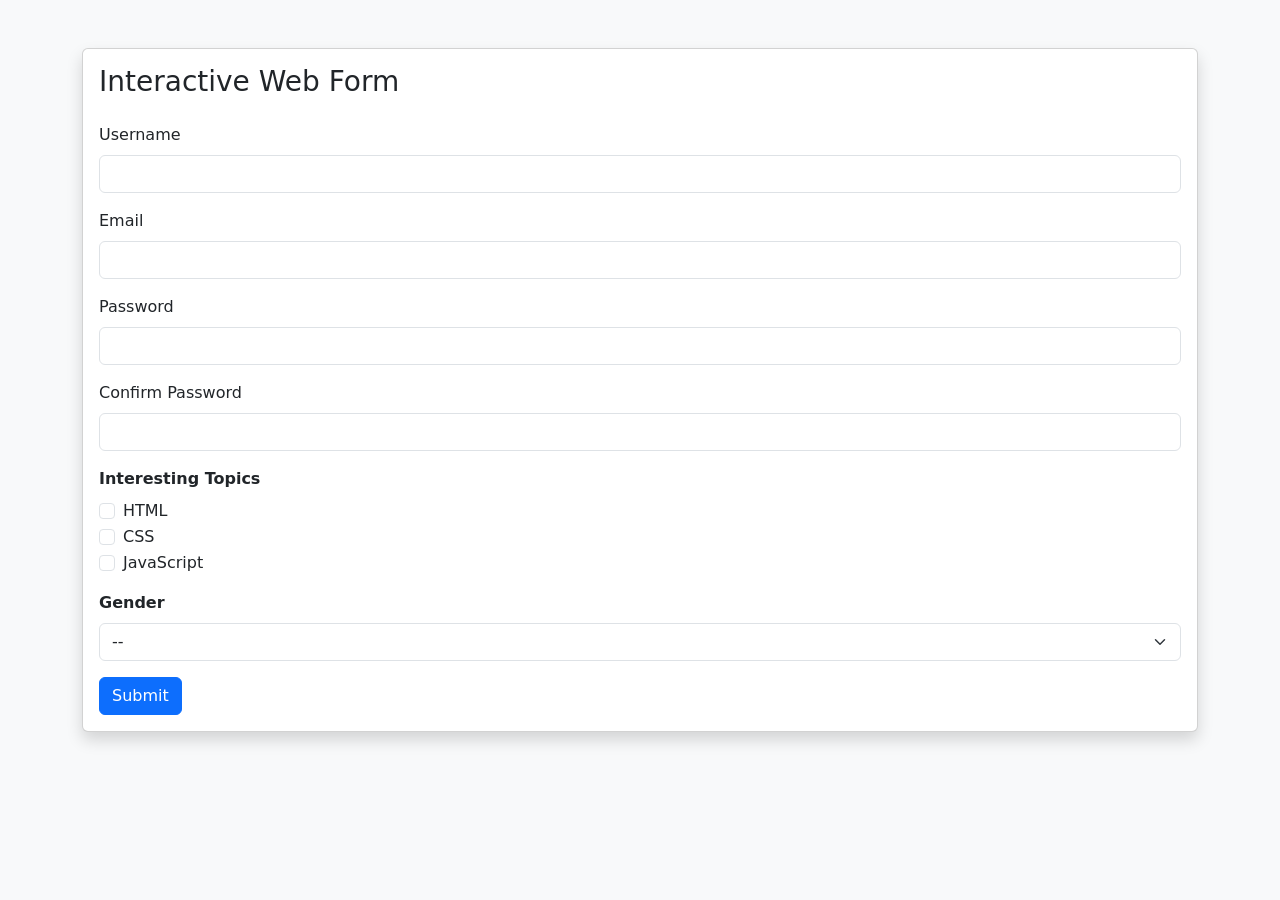
<file: jquery_assignment/index.html>
<!DOCTYPE html>
<html lang="en">
<head>
  <meta charset="UTF-8">
  <title>Interactive Web Form Assignment</title>

  <!-- Bootstrap -->
  <link href="https://cdn.jsdelivr.net/npm/bootstrap@5.3.8/dist/css/bootstrap.min.css" rel="stylesheet">

  <!-- Custom CSS -->
  <link rel="stylesheet" href="css/style.css">
</head>

<body class="bg-light">
  <div class="container mt-5">
    <div class="card shadow">
      <div class="card-body">
        <h3 class="mb-4">Interactive Web Form</h3>

        <!-- Username -->
        <div class="mb-3">
          <label class="form-label">Username</label>
          <input type="text" id="username" class="form-control">
          <div class="error-text"></div>
        </div>

        <!-- Email -->
        <div class="mb-3">
          <label class="form-label">Email</label>
          <input type="email" id="email" class="form-control">
          <div class="error-text"></div>
        </div>

        <!-- Password -->
        <div class="mb-3">
          <label class="form-label">Password</label>
          <input type="password" id="password" class="form-control">
          <div class="error-text"></div>
        </div>

        <!-- Confirm Password -->
        <div class="mb-3">
          <label class="form-label">Confirm Password</label>
          <input type="password" id="confirmPassword" class="form-control">
          <div class="error-text"></div>
        </div>

        <!-- Interesting Topics -->
        <div class="mb-3">
          <label class="form-label fw-bold">
            Interesting Topics
            <span id="topicError" class="error-text ms-2"></span>
          </label>

          <div class="form-check">
            <input class="form-check-input topic" type="checkbox" value="HTML">
            <label class="form-check-label">HTML</label>
          </div>

          <div class="form-check">
            <input class="form-check-input topic" type="checkbox" value="CSS">
            <label class="form-check-label">CSS</label>
          </div>

          <div class="form-check">
            <input class="form-check-input topic" type="checkbox" value="JavaScript">
            <label class="form-check-label">JavaScript</label>
          </div>
        </div>

        <!-- Gender -->
        <div class="mb-3">
          <label class="form-label fw-bold">
            Gender
            <span id="genderError" class="error-text ms-2"></span>
          </label>
          <select id="gender" class="form-select">
            <option>--</option>
            <option>Male</option>
            <option>Female</option>
            <option>Other</option>
          </select>
        </div>

        <!-- Submit -->
        <button id="submitBtn" class="btn btn-primary">Submit</button>
      </div>
    </div>
  </div>

  <!-- jQuery -->
  <script src="https://code.jquery.com/jquery-3.7.1.min.js"></script>

  <!-- Custom JS -->
  <script src="js/script.js"></script>
</body>
</html>
</file>
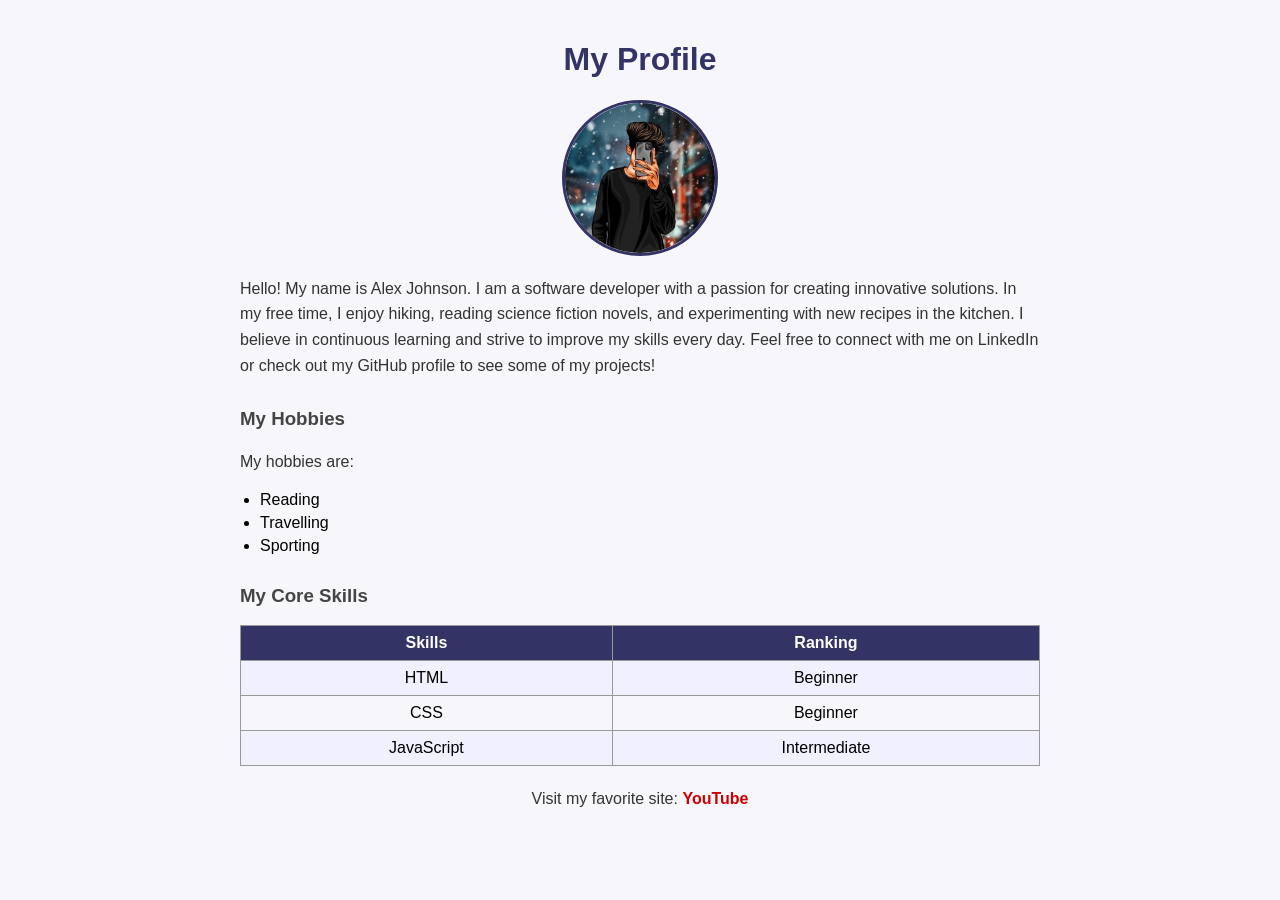
<file: ApplyCssMyProfile.html>
<!DOCTYPE html>
<html lang="en">
<head>
    <title>My Profile</title>
    <style>
        body {
            font-family: Arial, Helvetica, sans-serif;
            max-width: 800px;
            margin: 0 auto;
            padding: 20px;
            background-color: #f7f7fb;
        }

        h1 {
            text-align: center;
            color: #333366;
        }

        h3 {
            color: #444;
            margin-top: 30px;
        }

        img {
            display: block;
            margin: 10px auto 20px auto;
            border-radius: 50%;
            border: 3px solid #333366;
        }

        p {
            line-height: 1.6;
            color: #333333;
        }

        ul {
            padding-left: 20px;
        }

        ul li {
            margin-bottom: 5px;
        }

        table {
            width: 100%;
            border-collapse: collapse;
            margin-top: 15px;
        }

        th, td {
            border: 1px solid #999999;
            padding: 8px 10px;
            text-align: center;
        }

        th {
            background-color: #333366;
            color: white;
        }

        tr:nth-child(even) {
            background-color: #f0f0ff;
        }

        a {
            color: #cc0000;
            text-decoration: none;
            font-weight: bold;
        }

        a:hover {
            text-decoration: underline;
        }

        .footer-link {
            margin-top: 20px;
            text-align: center;
        }
    </style>
</head>
<body>
    <h1>My Profile</h1>
    <img src="public/images/profile01.jpg" alt="My Profile" width="150" height="150">

    <p>
        Hello! My name is Alex Johnson.
        I am a software developer with a passion for creating innovative solutions.
        In my free time, I enjoy hiking, reading science fiction novels, and experimenting with new recipes in the kitchen.
        I believe in continuous learning and strive to improve my skills every day. 
        Feel free to connect with me on LinkedIn or check out my GitHub profile to see some of my projects!
    </p>

    <h3>My Hobbies</h3>
    <p>My hobbies are:</p>
    <ul>
        <li>Reading</li>
        <li>Travelling</li>
        <li>Sporting</li>
    </ul>

    <h3>My Core Skills</h3>
    <table>
        <tr>
            <th>Skills</th>
            <th>Ranking</th>
        </tr>
        <tr>
            <td>HTML</td>
            <td>Beginner</td>
        </tr>
        <tr>
            <td>CSS</td>
            <td>Beginner</td>
        </tr>
        <tr>
            <td>JavaScript</td>
            <td>Intermediate</td>
        </tr>
    </table>

    <div class="footer-link">
        <p>
            Visit my favorite site: 
            <a href="https://www.youtube.com" target="_blank">YouTube</a>
        </p>
    </div>

</body>
</html>
</file>
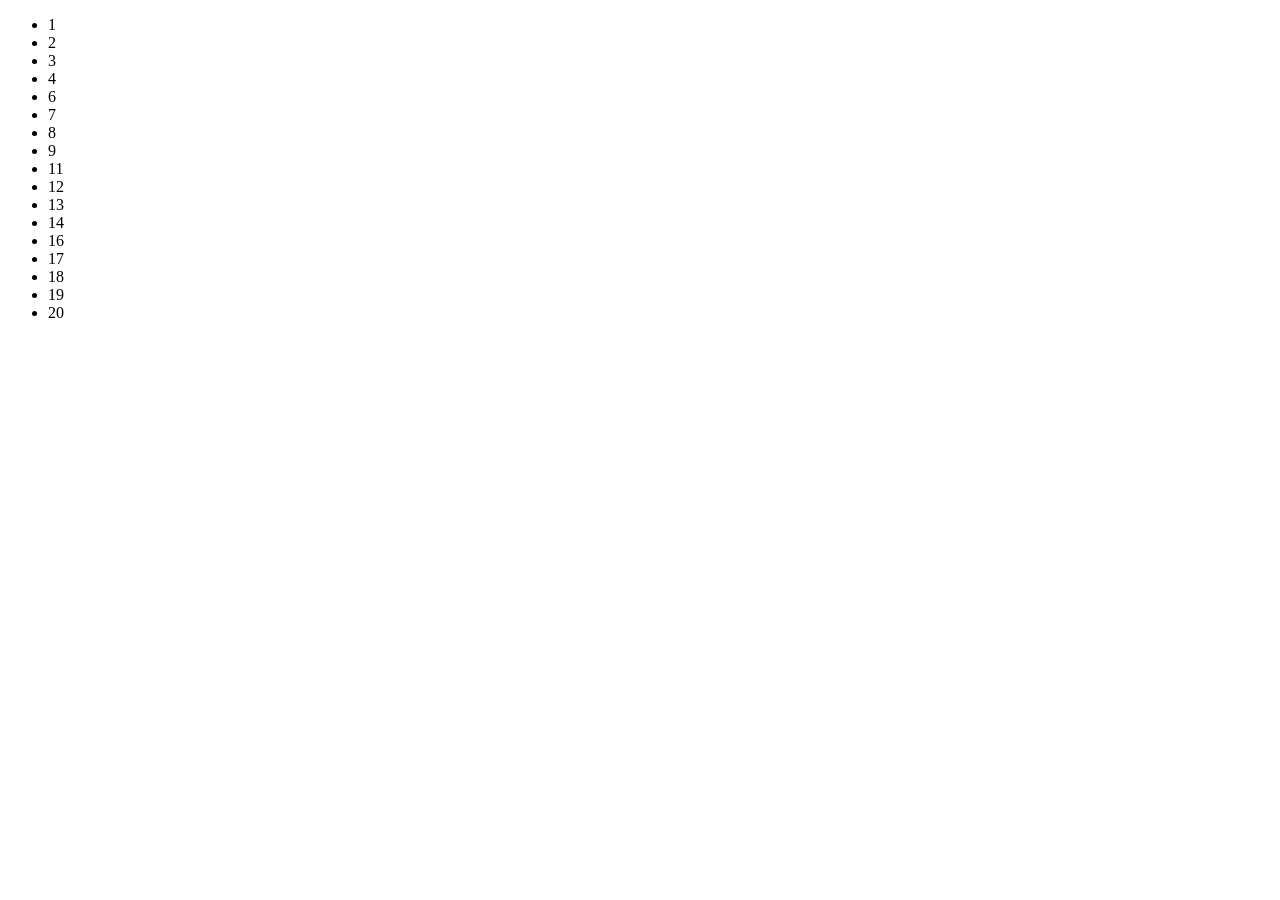
<file: Assignment_javascript1.html>
<!DOCTYPE html>
<html lang="en">
<head>
    <meta charset="UTF-8">
    <meta name="viewport" content="width=device-width, initial-scale=1.0">
    <title>Document</title>
</head>
<body>
    <ul id="list1"></ul>

    <script>
        for (let i = 1; i <= 20; i++) {

            // skip 5, 10 & 15
            if (i === 5 || i === 10 || i === 15) {
                continue;
            }
            document.getElementById("list1").innerHTML += `<li>${i}</li>`;
        }
    </script>
</body>
</html>
</file>
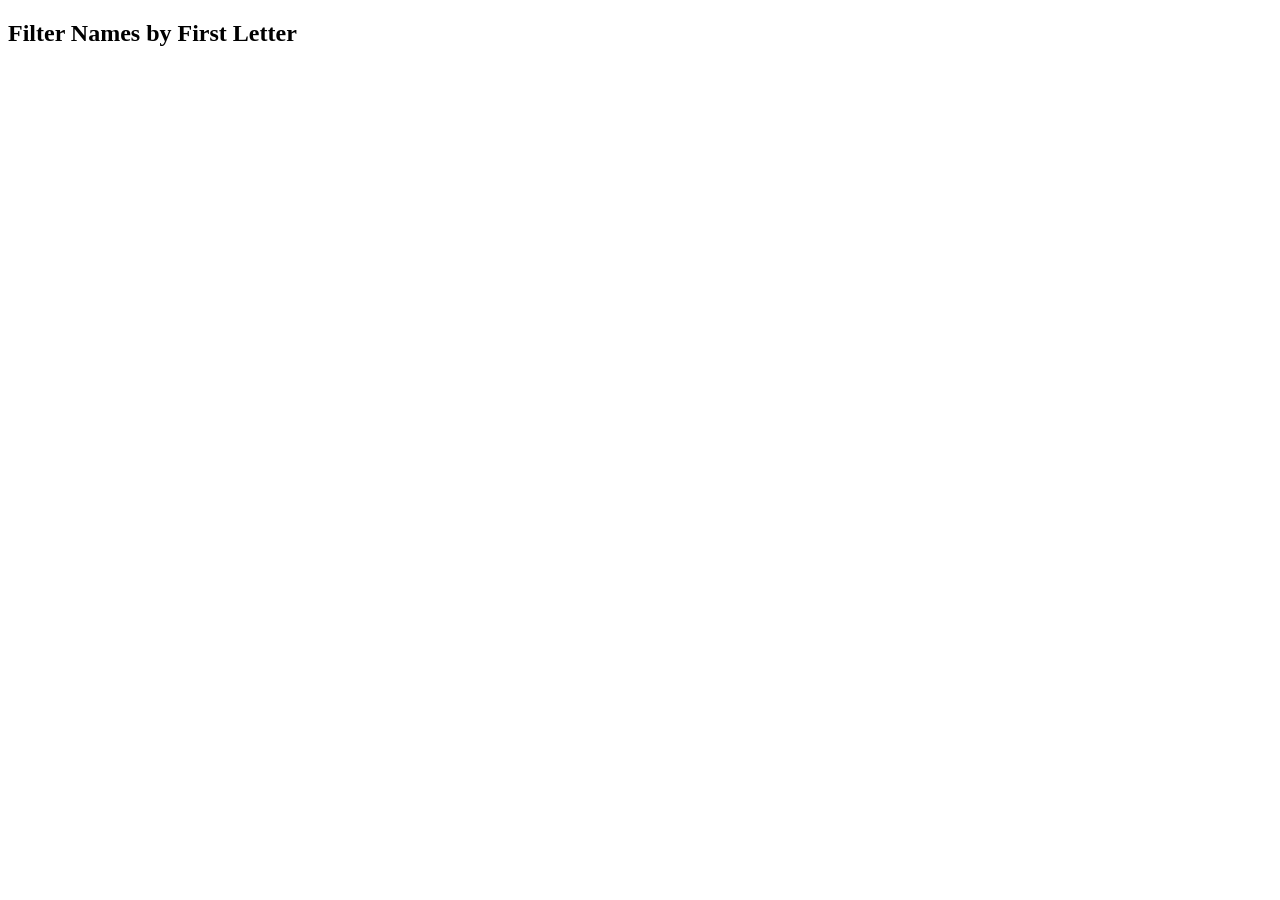
<file: avascript_assignment_3.html>
<!DOCTYPE html>
<html lang="en">
<head>
    <meta charset="UTF-8">
    <meta name="viewport" content="width=device-width, initial-scale=1.0">
    <title>Document</title>
</head>
<body>
    <h2>Filter Names by First Letter</h2>

    <script>
        const people = [
            "Alice Anderson",
            "Aaron Adams",
            "Bella Brown",
            "Brian Black",
            "Cathy Carter",
            "Charles Cooper",
            "Diana Davis",
            "Daniel Drake",
            "Ella Evans",
            "Ethan Edwards",
            "Fiona Fisher",
            "Frank Foster",
            "Grace Green",
            "Gavin Gray",
            "Hannah Harris",
            "Henry Hill",
            "Isabella Ingram",
            "Ian Irving",
            "Jack Johnson",
            "Julia James"
        ];

        // Choose the letter to filter by
        const firstLetter = "B";

        // Use filter() to create a new array
        const result = people.filter(name => name.charAt(0) === firstLetter);

        // Display in console only (as required)
        console.log("Names starting with " + firstLetter + ":");
        console.log(result);
    </script>
</body>
</html>
</file>
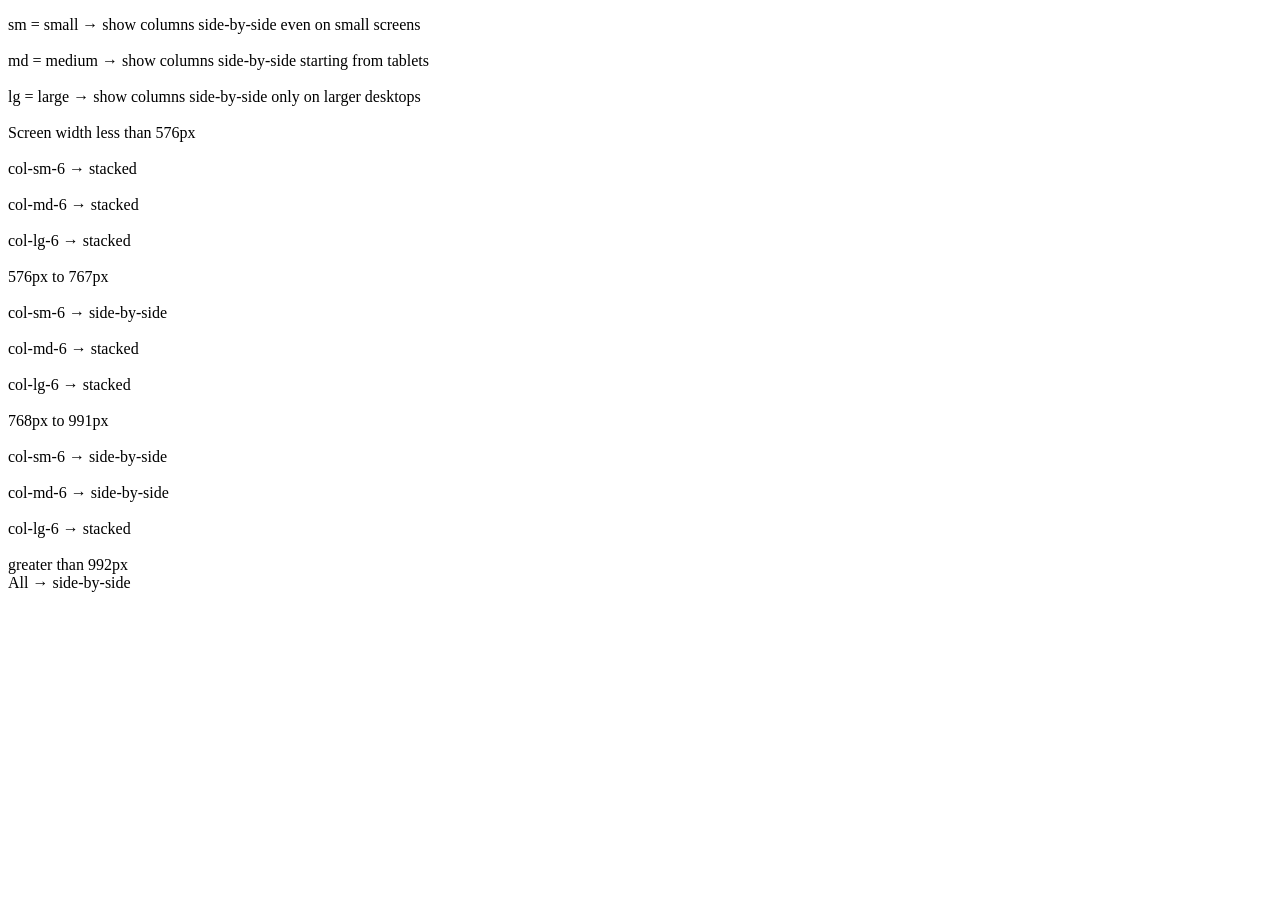
<file: Bootstrap_1.html>
<!DOCTYPE html>
<html lang="en">

<head>
    <meta charset="UTF-8">
    <meta name="viewport" content="width=device-width, initial-scale=1.0">
    <title>Document</title>
</head>

<body>
    <p>
        sm = small → show columns side-by-side even on small screens<br><br>
        md = medium → show columns side-by-side starting from tablets<br><br>
        lg = large → show columns side-by-side only on larger desktops<br><br>

        Screen width less than 576px<br><br>

        col-sm-6 → stacked<br><br>
        col-md-6 → stacked<br><br>
        col-lg-6 → stacked<br><br>

        576px to 767px<br><br>

        col-sm-6 → side-by-side<br><br>
        col-md-6 → stacked<br><br>
        col-lg-6 → stacked<br><br>

        768px to 991px<br><br>
        col-sm-6 → side-by-side<br><br>
        col-md-6 → side-by-side<br><br>
        col-lg-6 → stacked<br><br>

        greater than 992px<br>
        All → side-by-side
    </p>
</body>

</html>
</file>
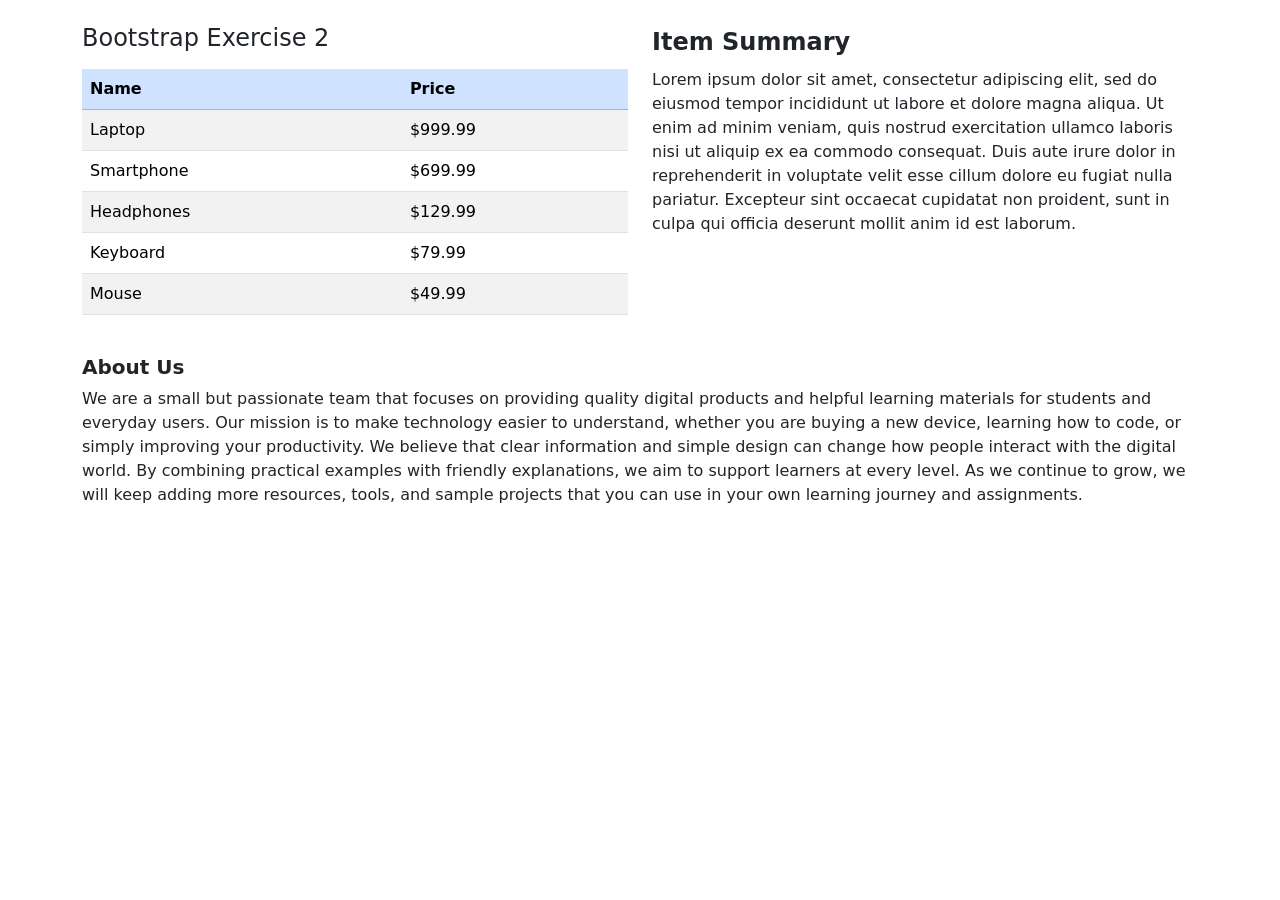
<file: Bootstrap_2.html>
<!DOCTYPE html>
<html>
  <head>
    <title>Bootstrap Assignment 2</title>
    <meta charset="utf-8">
    <meta name="viewport" content="width=device-width, initial-scale=1">

    <!-- Bootstrap CSS -->
    <link
      href="https://cdn.jsdelivr.net/npm/bootstrap@5.3.8/dist/css/bootstrap.min.css"
      rel="stylesheet"
      integrity="sha384-sRIl4kxILFvY47J16cr9ZwB07vP4J8+LH7qKQnuqkuIAvNWLzeN8tE5YBujZqJLB"
      crossorigin="anonymous"
    >
  </head>

  <body>
    <div class="container my-4">

      <!-- First row: table + item summary -->
      <div class="row">
        <!-- Table column -->
        <div class="col-md-6">
          <h4 class="mb-3">Bootstrap Exercise 2</h4>
          <table class="table table-striped">
            <thead class="table-primary">
              <tr>
                <th scope="col">Name</th>
                <th scope="col">Price</th>
              </tr>
            </thead>
            <tbody>
              <tr>
                <td>Laptop</td>
                <td>$999.99</td>
              </tr>
              <tr>
                <td>Smartphone</td>
                <td>$699.99</td>
              </tr>
              <tr>
                <td>Headphones</td>
                <td>$129.99</td>
              </tr>
              <tr>
                <td>Keyboard</td>
                <td>$79.99</td>
              </tr>
              <tr>
                <td>Mouse</td>
                <td>$49.99</td>
              </tr>
            </tbody>
          </table>
        </div>

        <!-- Item summary column -->
        <div class="col-md-6">
          <div class="fs-4 fw-bold mb-2">Item Summary</div>
          <p class="fs-6">
            Lorem ipsum dolor sit amet, consectetur adipiscing elit, sed do eiusmod tempor
            incididunt ut labore et dolore magna aliqua. Ut enim ad minim veniam, quis
            nostrud exercitation ullamco laboris nisi ut aliquip ex ea commodo consequat.
            Duis aute irure dolor in reprehenderit in voluptate velit esse cillum dolore eu
            fugiat nulla pariatur. Excepteur sint occaecat cupidatat non proident, sunt in
            culpa qui officia deserunt mollit anim id est laborum.
          </p>
        </div>
      </div>

      <!-- Second row: About Us full width -->
      <div class="row mt-4">
        <div class="col-12">
          <h5 class="fw-bold mb-2">About Us</h5>
          <p class="mb-0">
            We are a small but passionate team that focuses on providing quality digital products
            and helpful learning materials for students and everyday users. Our mission is to make
            technology easier to understand, whether you are buying a new device, learning how to
            code, or simply improving your productivity. We believe that clear information and
            simple design can change how people interact with the digital world. By combining
            practical examples with friendly explanations, we aim to support learners at every
            level. As we continue to grow, we will keep adding more resources, tools, and sample
            projects that you can use in your own learning journey and assignments.
          </p>
        </div>
      </div>
    </div>

    <!-- Bootstrap JS (optional, for components) -->
    <script
      src="https://cdn.jsdelivr.net/npm/bootstrap@5.3.8/dist/js/bootstrap.bundle.min.js"
      integrity="sha384-FKyoEForCGlyvwx9Hj09JcYn3nv7wiPVlz7YYwJrWVcXK/BmnVDxM+D2scQbITxI"
      crossorigin="anonymous"
    ></script>
  </body>
</html>
</file>
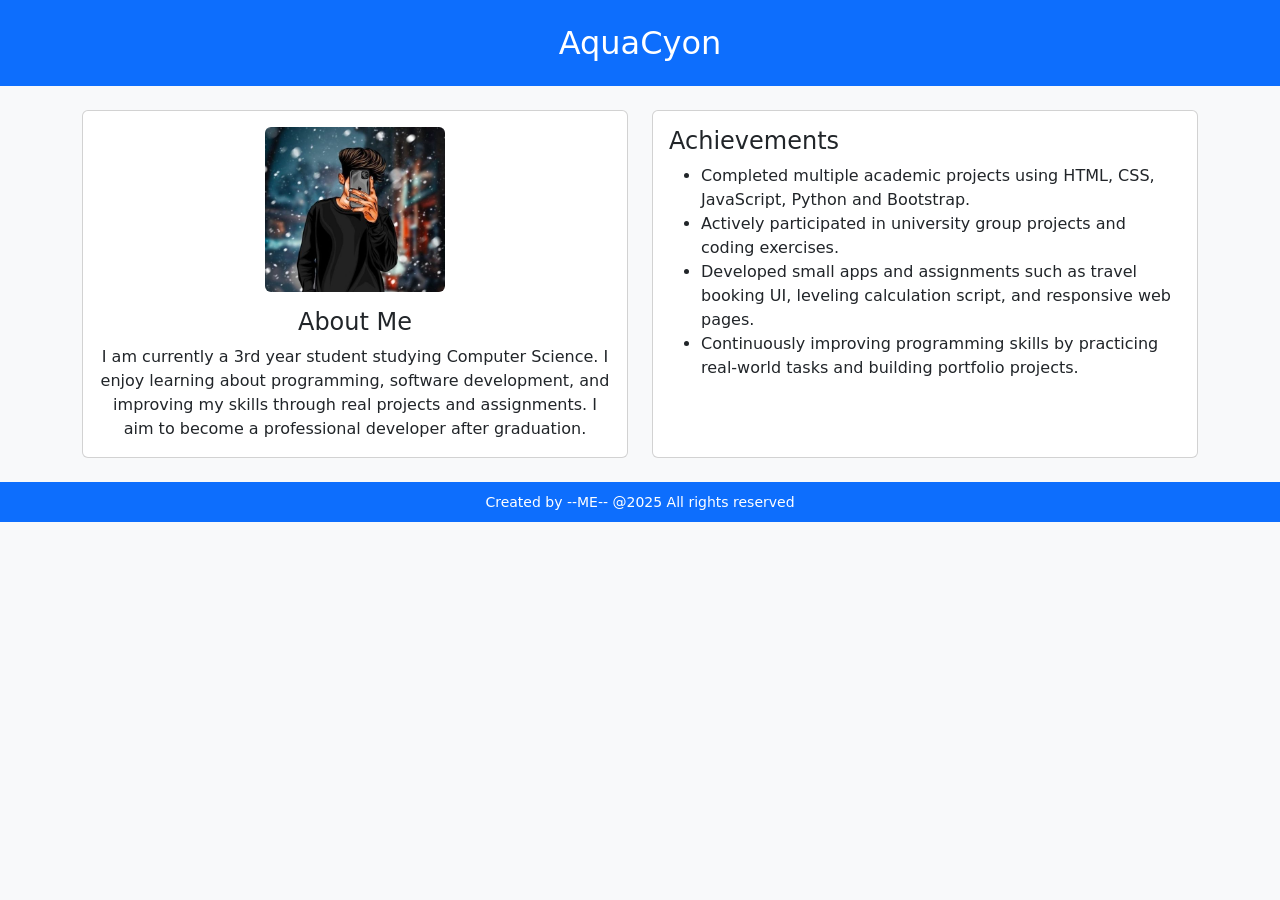
<file: Bootstrap_3.html>
<!DOCTYPE html>
<html lang="en">
  <head>
    <meta charset="UTF-8" />
    <title>Bootstrap Assignment 3</title>
    <meta name="viewport" content="width=device-width, initial-scale=1" />

    <!-- Bootstrap CSS -->
    <link
      href="https://cdn.jsdelivr.net/npm/bootstrap@5.3.8/dist/css/bootstrap.min.css"
      rel="stylesheet"
    />
  </head>

  <body class="bg-light">
    <!-- Header -->
    <header class="bg-primary text-white text-center py-4">
      <h1 class="h2 mb-0">AquaCyon</h1>
    </header>

    <!-- Main -->
    <main class="container my-4">

      <div class="row g-4">

        <!-- ABOUT ME -->
        <div class="col-lg-6">
          <div class="card">
            <div class="card-body text-center">

              <!-- Profile Image -->
              <img
                src="public/images/profile01.jpg"
                alt="Profile Photo"
                class="img-fluid rounded mb-3"
                style="max-width: 180px;"
              />

              <!-- Title -->
              <h2 class="h4">About Me</h2>

              <!-- Text -->
              <p class="mb-0">
                I am currently a 3rd year student studying Computer Science.  
                I enjoy learning about programming, software development,  
                and improving my skills through real projects and assignments.  
                I aim to become a professional developer after graduation.
              </p>

            </div>
          </div>
        </div>

        <!-- ACHIEVEMENTS -->
        <div class="col-lg-6">
          <div class="card h-100">
            <div class="card-body">
              <h2 class="h4">Achievements</h2>
              <ul class="mb-0">
                <li>Completed multiple academic projects using HTML, CSS, JavaScript, Python and Bootstrap.</li>
                <li>Actively participated in university group projects and coding exercises.</li>
                <li>Developed small apps and assignments such as travel booking UI, leveling calculation script, and responsive web pages.</li>
                <li>Continuously improving programming skills by practicing real-world tasks and building portfolio projects.</li>
              </ul>
            </div>
          </div>
        </div>

      </div>

    </main>

    <!-- Footer -->
    <footer class="bg-primary text-white text-center py-2">
      <small>Created by --ME-- @2025 All rights reserved</small>
    </footer>

    <!-- Bootstrap JS -->
    <script src="https://cdn.jsdelivr.net/npm/bootstrap@5.3.8/dist/js/bootstrap.bundle.min.js"></script>
  </body>
</html>
</file>
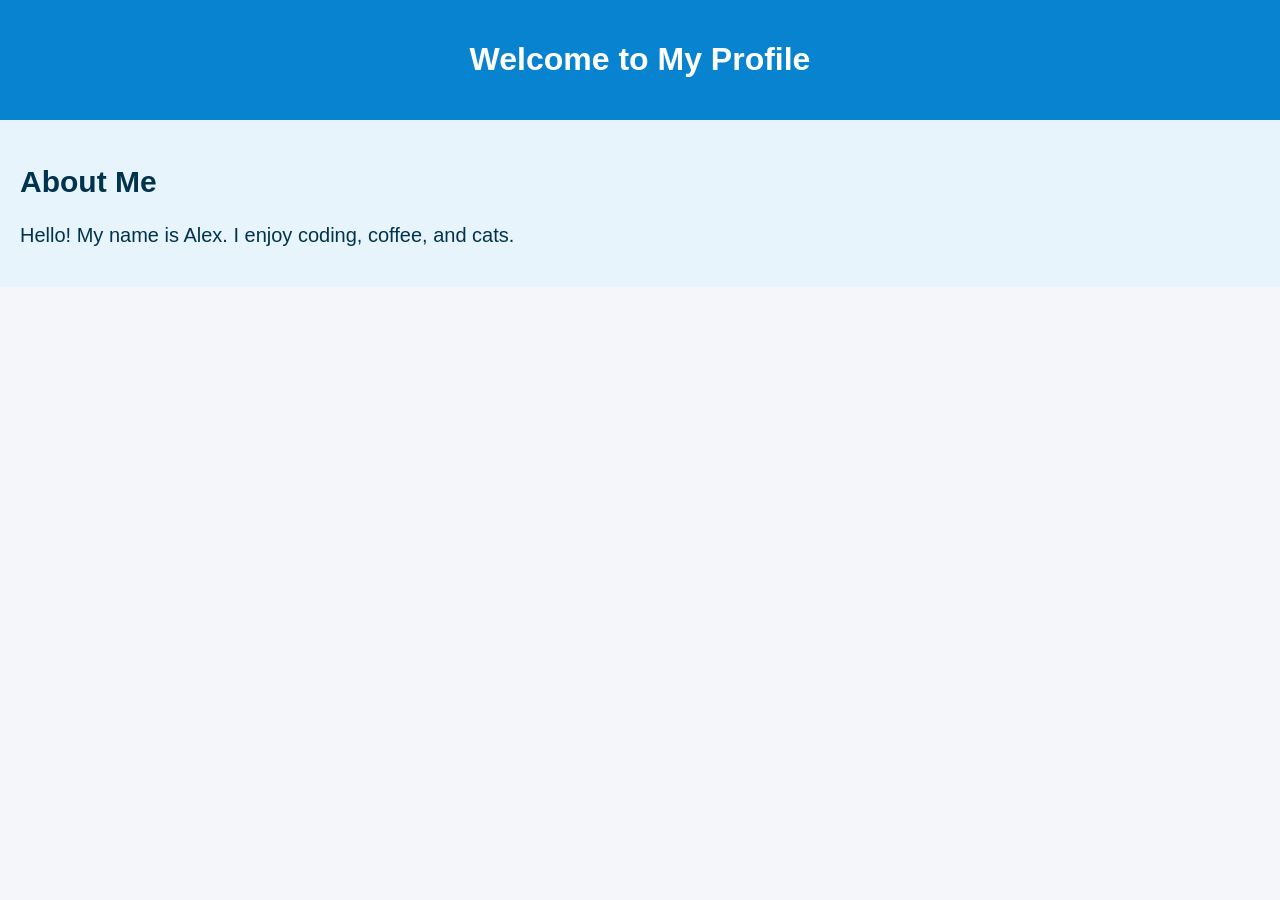
<file: HTML_Css.html>
<!DOCTYPE html>
<html lang="en">

<head>
  <meta charset="UTF-8">
  <meta name="viewport" content="width=device-width, initial-scale=1.0">

  <link rel="stylesheet" href="public/css/myProfile.css">

  <title>My Profile - CSS Example</title>
</head>

<body>

  <header>
    <h1>Welcome to My Profile</h1>
  </header>

  <section class="about">
    <h2>About Me</h2>
    <p>Hello! My name is Alex. I enjoy coding, coffee, and cats.</p>
  </section>

</body>

</html>
</file>
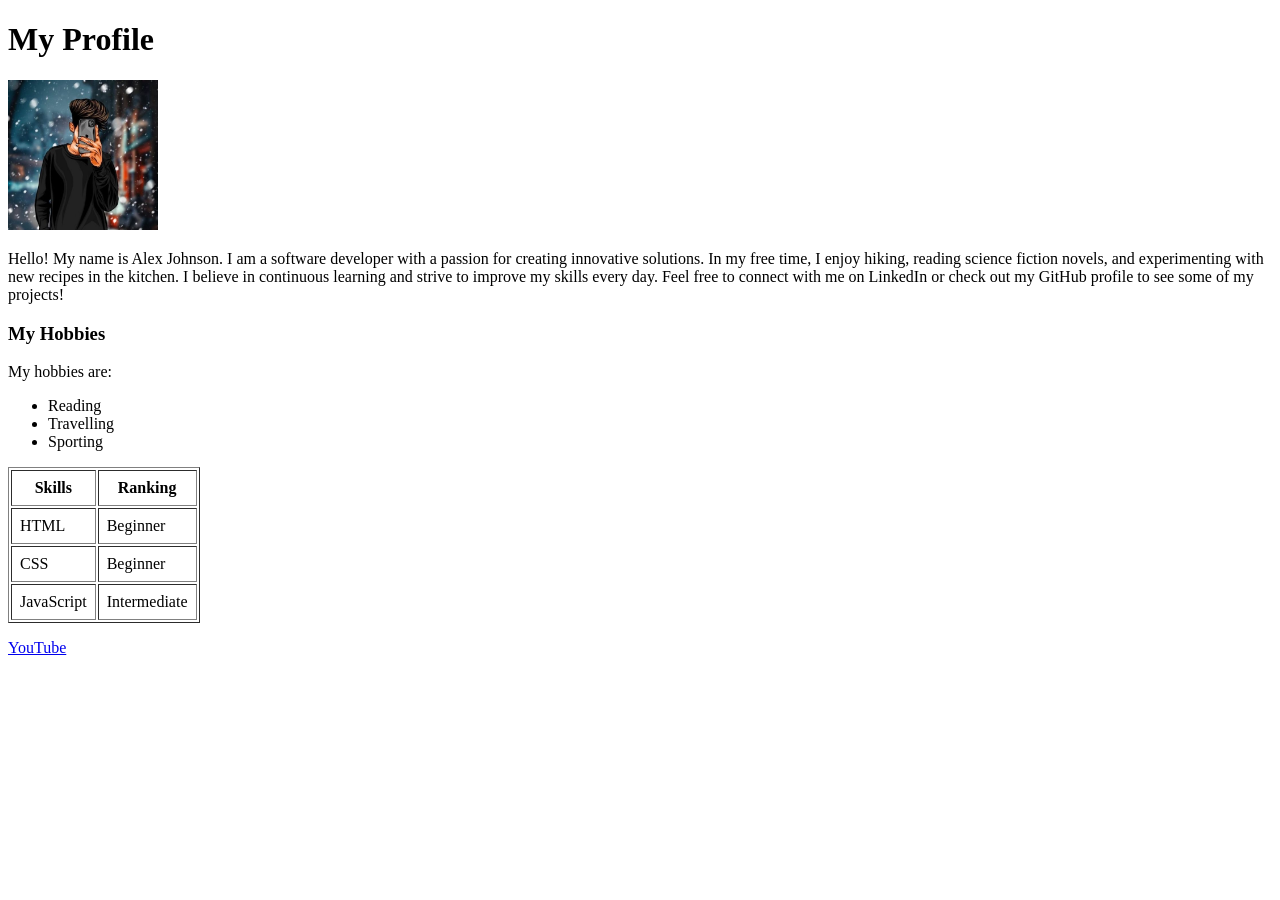
<file: HTML_MyProfile.html>
<!DOCTYPE html>
<html lang="en">
<head>
    <title>My Profile</title>
</head>

<body>

    <h1>My Profile</h1>

    <img src="public/images/profile01.jpg" alt="My Profile" width="150" height="150"><br>

    <p>
        Hello! My name is Alex Johnson.
        I am a software developer with a passion for creating innovative solutions.
        In my free time, I enjoy hiking, reading science fiction novels, and experimenting with new recipes in the kitchen.
        I believe in continuous learning and strive to improve my skills every day. 
        Feel free to connect with me on LinkedIn or check out my GitHub profile to see some of my projects!
    </p>

    <h3>My Hobbies</h3>
    <p>My hobbies are:</p>
    <ul>
        <li>Reading</li>
        <li>Travelling</li>
        <li>Sporting</li>
    </ul>

    <table border="1" cellpadding="8">
        <tr>
            <th>Skills</th>
            <th>Ranking</th>
        </tr>
        <tr>
            <td>HTML</td>
            <td>Beginner</td>
        </tr>
        <tr>
            <td>CSS</td>
            <td>Beginner</td>
        </tr>
        <tr>
            <td>JavaScript</td>
            <td>Intermediate</td>
        </tr>
    </table>

    <p>
        <a href="https://www.youtube.com">YouTube</a>
    </p>

</body>
</html>
</file>
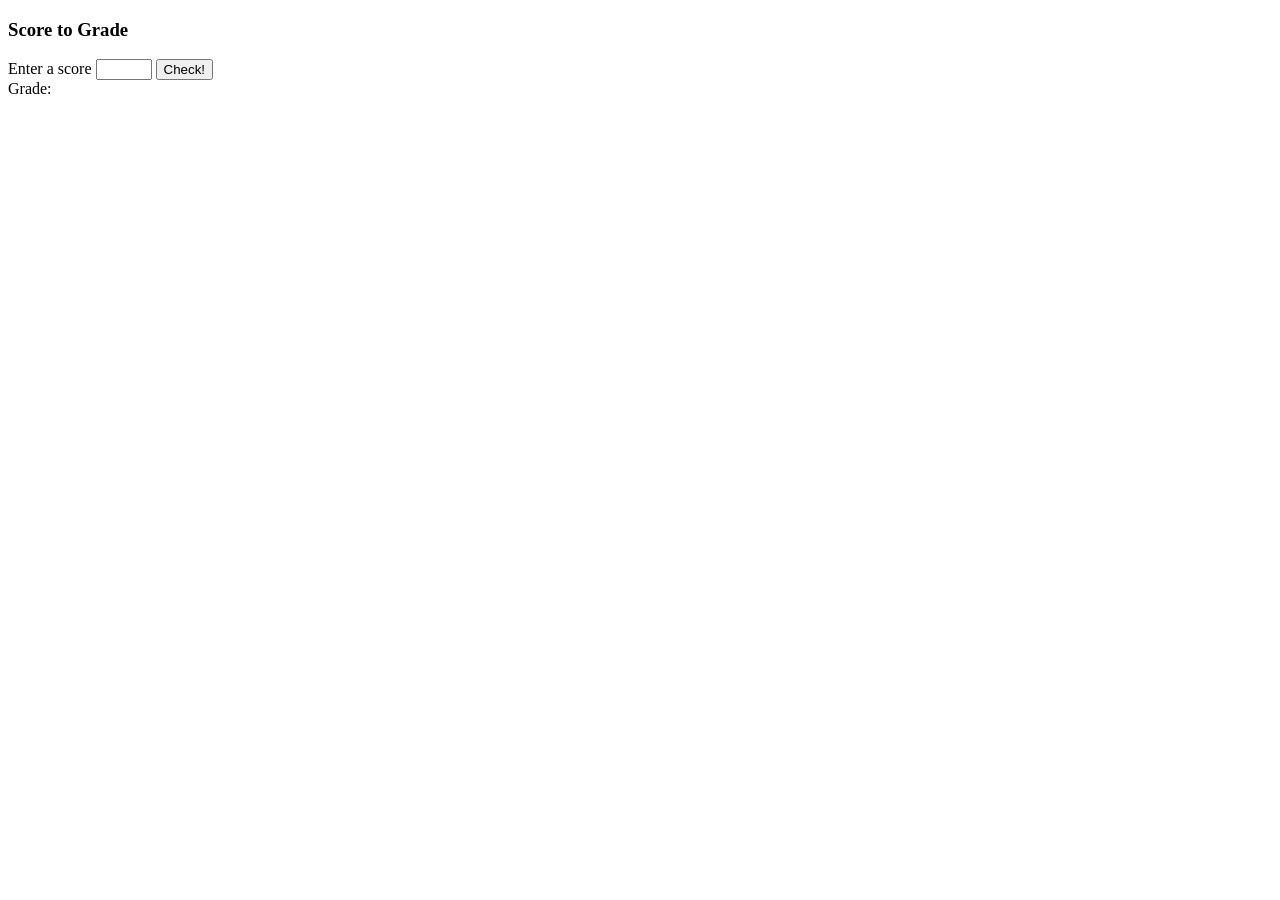
<file: java_assignment_5.html>
<!DOCTYPE html>
<html lang="en">

<head>
    <meta charset="UTF-8">
    <meta name="viewport" content="width=device-width, initial-scale=1.0">
    <title>Score Grade</title>
    <script>
        function gradeCalculation() {
            // Get the score value
            const score = Number(document.getElementById("score").value);
            let grade = "";
            // Grade conditions
            if (score >= 80 && score <= 100) {
                grade = "A";
            } else if (score >= 70 && score <= 79) {
                grade = "B";
            } else if (score >= 60 && score <= 69) {
                grade = "C";
            } else if (score >= 50 && score <= 59) {
                grade = "D";
            } else if (score >= 0 && score <= 49) {
                grade = "F";
            } else {
                grade = "N/A"; // Invalid score
            }

            // Display result
            document.getElementById("gradeResult").textContent = grade;
        }
    </script>
</head>

<body>
    <h3>Score to Grade</h3>
    <div>
        Enter a score
        <span>
            <input type="number" id="score" name="score" min="0" max="100" />
            <button onclick="gradeCalculation()">Check!</button>
        </span>
    </div>

    <div>
        Grade: <span id="gradeResult"></span>
    </div>
</body>

</html>
</file>
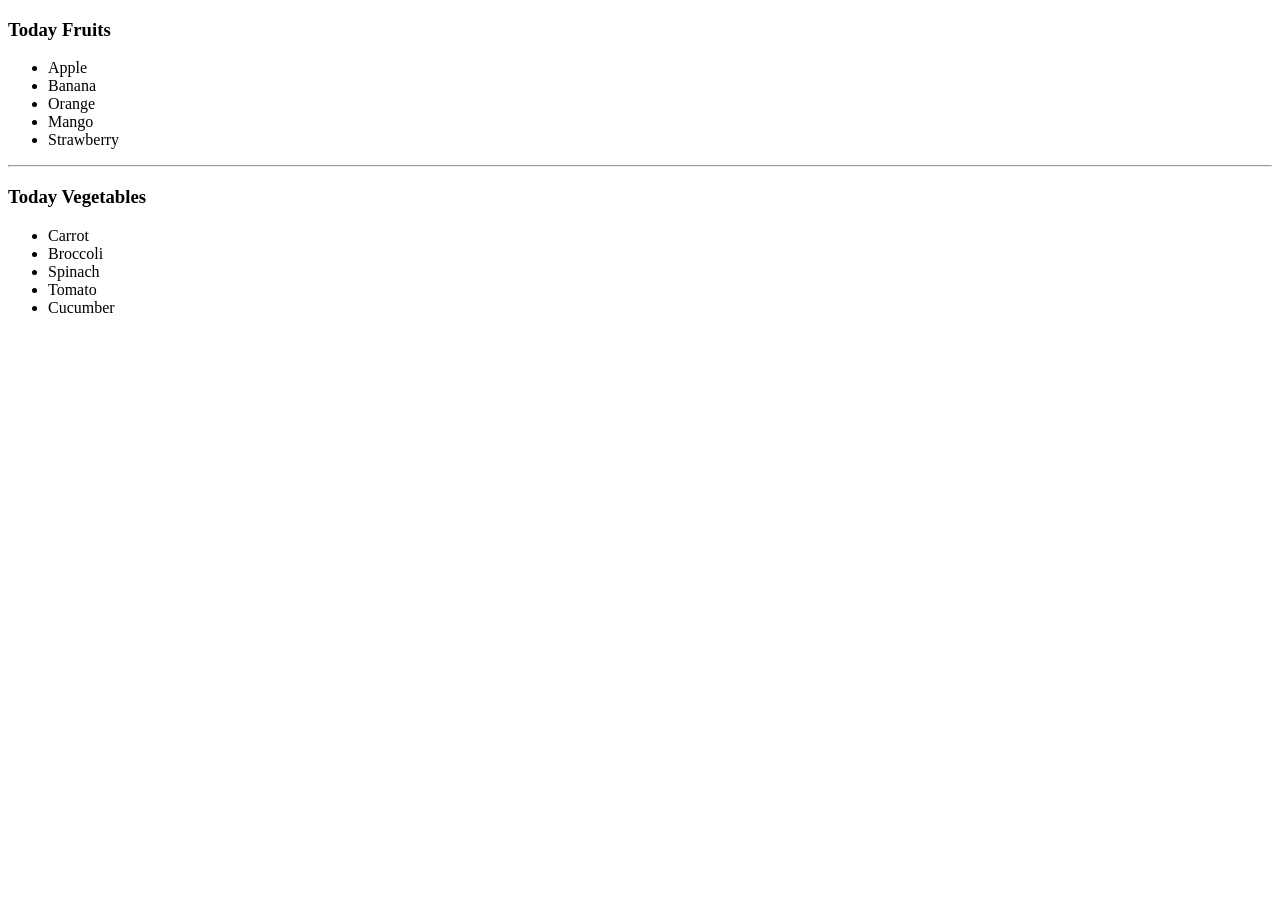
<file: JavaScript_Array.html>
<!DOCTYPE html>
<html lang="en">

<head>
    <meta charset="UTF-8">
    <meta name="viewport" content="width=device-width, initial-scale=1.0">
    <title>Document</title>
</head>

<html>
  <body>
    <h3>Today Fruits</h3>
    <ul id="fruit-list"></ul>

    <hr/>

    <h3>Today Vegetables</h3>
    <ul id="veg-list"></ul>

    <script>
        // Create arrays
        const fruits = ["Apple", "Banana", "Orange", "Mango", "Strawberry"];
        const vegetables = ["Carrot", "Broccoli", "Spinach", "Tomato", "Cucumber"];

        // Loop through fruits and append to fruit-list
        for (let i = 0; i < fruits.length; i++) {
            document.getElementById("fruit-list").innerHTML += `<li>${fruits[i]}</li>`;
        }

        // Loop through vegetables and append to veg-list
        for (let i = 0; i < vegetables.length; i++) {
            document.getElementById("veg-list").innerHTML += `<li>${vegetables[i]}</li>`;
        }
    </script>
  </body>
</html>

</html>
</file>
<file: jquery_assignment/css/style.css>
.error-text {
    color: red;
    font-size: 0.9rem;
    margin-top: 3px;
  }
  
  .input-error {
    border: 1px solid red !important;
  }
</file>
<file: public/css/myProfile.css>
body {
    margin: 0;
    font-family: Arial, Helvetica, sans-serif;
    background-color: #f5f6fa;
    color: #333;
  }
  
  header {
    background-color: #0883d0;
    color: white;
    text-align: center;
    padding: 20px;
  }
  
  section {
    background-color: #e8f4fc;
    color: #00334d;
    font-size: 1.25em;
    padding: 20px;
  }
</file>
